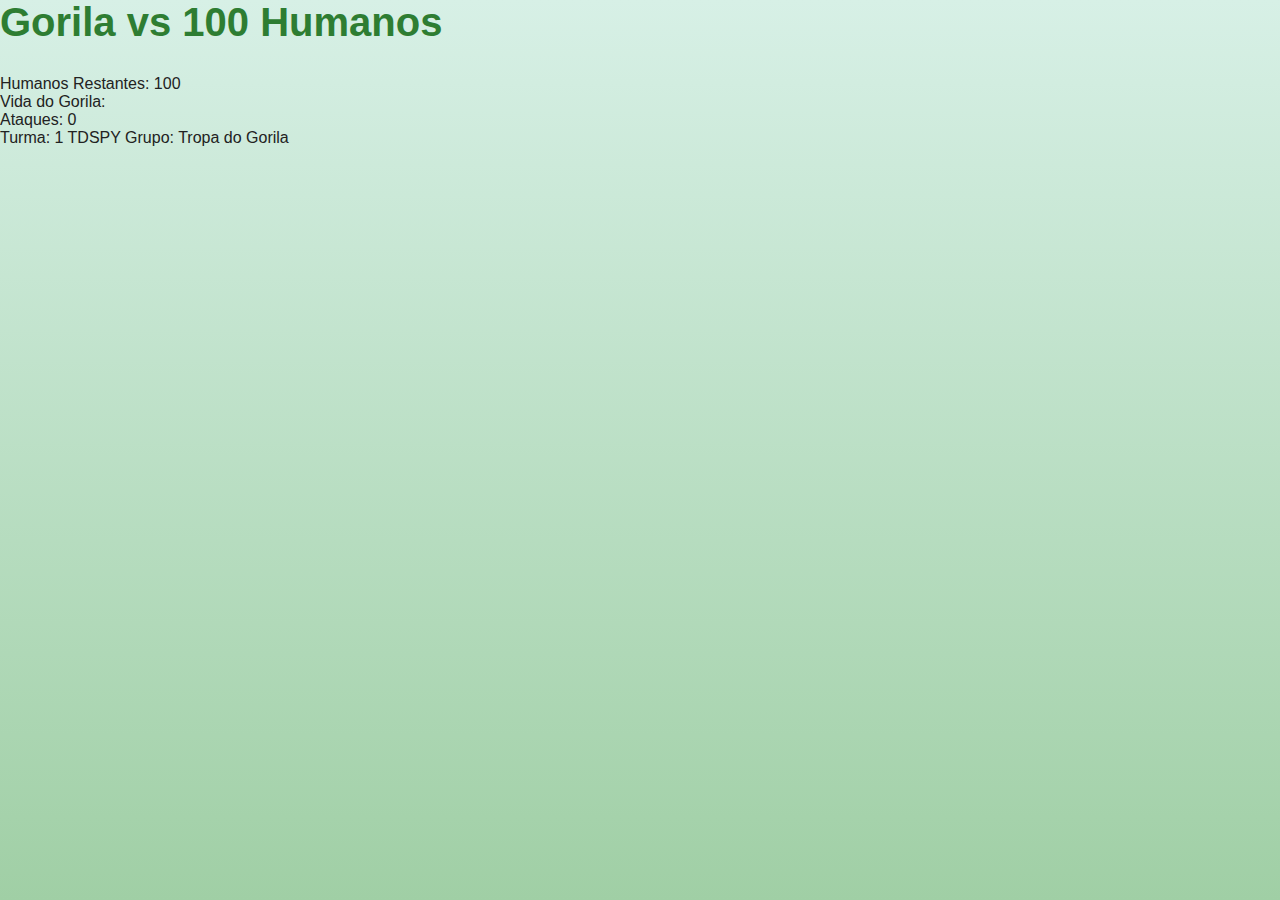
<file: index.html>
<!DOCTYPE html>
<html lang="pt-BR">
<head>
    <meta charset="UTF-8">
    <meta name="viewport" content="width=device-width, initial-scale=1.0">
    <title>Gorila vs 100 Humanos</title>
    <link rel="stylesheet" href="./css/style.css">
    
</head>

<body>
    <header>
        <h1>Gorila vs 100 Humanos</h1>
        <div id="game-stats">
            <div class="stat">
                <span>Humanos Restantes:</span>
                <span id="human-count">100</span>
            </div>
            <div class="stat">
                <span>Vida do Gorila:</span>
                <div class="health-bar">
                    <div id="gorilla-health" class="health" style="width: 100%"></div>
                </div>
            </div>
            <div class="stat">
                <span>Ataques:</span>
                <span id="attack-count">0</span>
            </div>        
        </div>
        <div class="team-badge">
            <span>Turma: 1 TDSPY</span>
            <span>Grupo: Tropa do Gorila</span>
        </div>
    </header>
</file>
<file: css/style.css>
/* Reset e fontes básicas */
* {
  margin: 0;
  padding: 0;
  box-sizing: border-box;
}

body {
  font-family: 'Segoe UI', Tahoma, Geneva, Verdana, sans-serif;
  background: linear-gradient(to bottom, #d7f0e6, #a0cfa5); /* corrigido: adicionado 'to bottom' para clareza */
  color: #222;
  min-height: 100vh;
}

/* Container principal */
.container {
  max-width: 900px;
  margin: 0 auto;
  padding: 30px 20px;
  text-align: center;
}

/* Título */
h1 {
  font-size: 2.5rem;
  margin-bottom: 30px;
  color: #2e7d32;
}

/* Barra de status */
.status {
  background: #f1f8e9;
  padding: 15px;
  border-radius: 8px;
  margin-bottom: 20px;
  box-shadow: 0 2px 4px rgba(0, 0, 0, 0.1);
}

.status p {
  font-size: 1.2rem;
  margin: 8px 0;
}

/* Botões de ação */
.buttons {
  margin-bottom: 20px;
}

.buttons button {
  background: #388e3c;
  color: white;
  border: none;
  padding: 12px 20px;
  margin: 0 8px;
  border-radius: 6px;
  font-size: 16px;
  cursor: pointer;
  transition: background 0.3s;
}

.buttons button:hover {
  background: #2e7d32;
}

/* Campo de batalha */
#campoDeBatalha {
  display: flex;
  flex-wrap: wrap;
  justify-content: center;
  gap: 4px;
  background: #dcedc8;
  padding: 10px;
  border-radius: 8px;
  min-height: 150px;
  margin-bottom: 20px;
  box-shadow: inset 0 0 5px #ccc;
}

/* Estilo dos personagens */
.humano,
.gorila {
  background-size: cover;
  background-position: center;
  border-radius: 4px;
  transition: transform 0.2s;
}

/* Humanos */
.humano {
  width: 40px;
  height: 40px;
}

.humano.vivo {
  background-image: url('../assets/humano.png');
}

.humano.morto {
  background-image: url('../assets/humano.png');
  filter: grayscale(100%) brightness(60%);
  opacity: 0.5;
}

/* Gorila */
.gorila {
  background-image: url('../assets/gorila.png');
  width: 60px;
  height: 60px;
}

/* Log de batalha */
#log {
  text-align: left;
  max-height: 200px;
  overflow-y: auto;
  background: #e8f5e9;
  padding: 15px;
  border-radius: 8px;
  border: 1px solid #c8e6c9;
  box-shadow: inset 0 0 4px rgba(0, 0, 0, 0.1);
}

#log h2 {
  margin-bottom: 10px;
  color: #2e7d32;
}

#log p {
  font-size: 14px;
  margin: 4px 0;
}

/* Scrollbar estilizado */
#log::-webkit-scrollbar {
  width: 6px;
}

#log::-webkit-scrollbar-thumb {
  background-color: #81c784;
  border-radius: 4px;
}

/* Responsividade para telas pequenas */
@media (max-width: 600px) {
  .buttons button {
    display: block;
    width: 100%;
    margin: 10px 0;
  }

  .status p {
    font-size: 1rem;
  }
}
</file>
